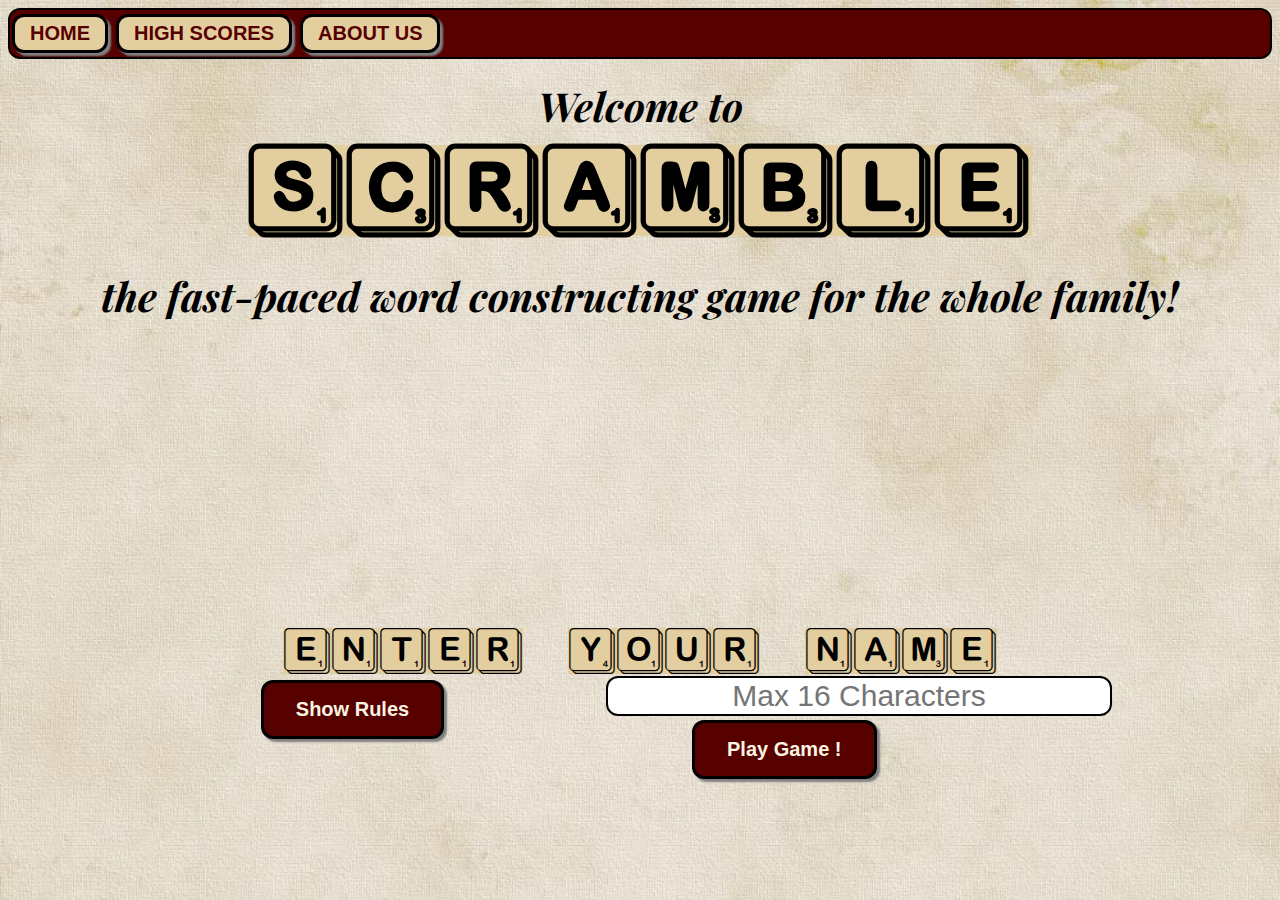
<file: index.html>
<!DOCTYPE html>
<html>
  <head>
    <meta charset="utf-8">
    <link rel= "stylesheet" type= "text/css" href= "style.css"/>
    <link href="https://fonts.googleapis.com/css?family=Playfair+Display" rel="stylesheet">
    <title>Scramble Home</title>
  </head>
  <body>
    <header>
      <div class="nav">
        <a href="index.html"><button class="buttonHo" type="button"> HOME</button></a>
        <a href="hiScore.html"><button class="buttonHi" type="button">HIGH SCORES</button></a>
        <a href="aboutUs.html"><button class="buttonAb" type="button">ABOUT US</button></a>
      </div>
    </header>
      <h2 id="welcome"><em>Welcome to </em></h2><h1><mark>SCRAMBLE</mark></h1>
      <h2><em> the fast-paced word constructing game for the whole family!</em></h2>
        <ul id="listOfRules" style="visibility:hidden;">
          <li>You will have 60 seconds to construct a 5-letter word. Each letter has a point value displayed on the tile.</li>
          <li>Your final score factors in the amount of time left on the clock. The faster you work, the higher your score!</li>
          <li>You can only select one letter at a time, so choose wisely. Click on the tile you want to move it into the 'Selected Tiles' row. Its position in the 'Choose Tiles' row will be the same as in your final word.</li>
          <li>You can see the upcoming letter choices in the 'Future Tiles' row at the top of the page. Once the meter bar at the bottom of the page runs out, these will become your new letters to choose from.</li>
          <li>Looking for a specific letter but it's just not coming? Click the 'New Tiles' button to generate new letters in the 'Future Tiles' row.</li>
          <li>If you want to remove a selected letter, click on the one you wish to remove in the 'Selected Tiles' row.</li>
          <li>If you run out of time or use an incorrect word, your score will be zero. <em>Remember: no proper nouns or abbreviations!</em></li>
        </ul>
      <form class="form-horizontal"id="nameEntry">
        <label><mark>Enter</mark> <mark>your</mark> <mark>name</mark></label>
        <br><input id="GET-name" type="text" name="name" required placeholder="Max 16 Characters" maxlength="16">
        <button id="rules" onclick="showRules()" type="button">Show Rules</button>
        <input id="save" type="submit" value="Play Game !">
      </form>
    </body>
  <script src="index.js"></script>
 </html>
</file>
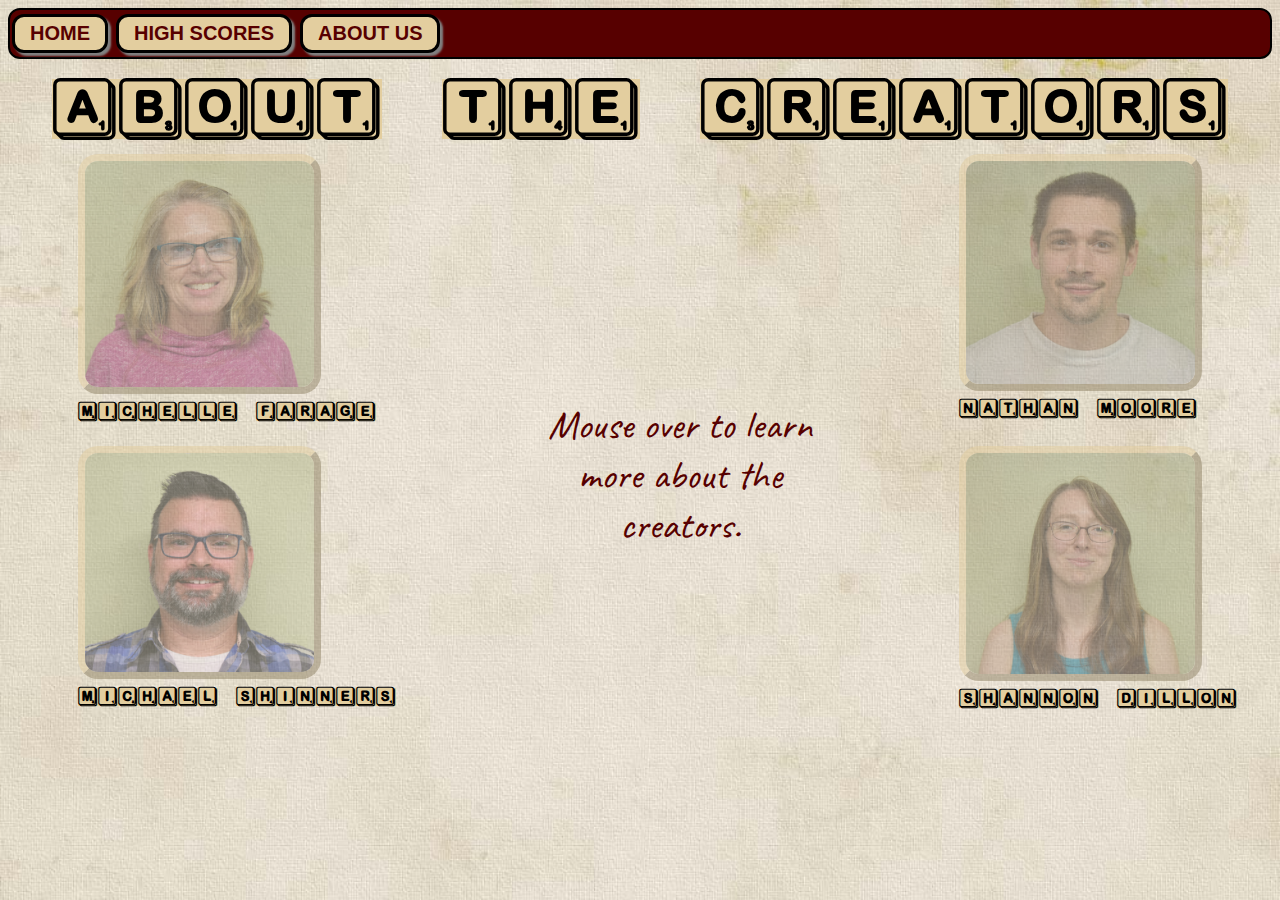
<file: aboutUs.html>
<!DOCTYPE html>
<html>
  <head>
    <link rel="stylesheet" href="aboutUs.css" type="text/css">
    <meta charset="utf-8">
    <link href="https://fonts.googleapis.com/css?family=Caveat:700" rel="stylesheet">
    <link href="https://fonts.googleapis.com/css?family=Playfair+Display" rel="stylesheet">
  </head>
  <body>
    <header>
      <div class="nav">
        <a href="index.html"><button class="buttonHo" type="button"> HOME</button></a>
        <a href="hiScore.html"><button class="buttonHi" type="button">HIGH SCORES</button></a>
        <a href="aboutUs.html"><button class="buttonAb" type="button">ABOUT US</button></a>
      </div>
    </header>
    <h1><mark>About</mark> <mark>the</mark> <mark>Creators</mark></h1>
    <div class="topSector">
      <div class="profile">
        <div class="michelle">
          <img id="michelle" src="imgs/michelle.jpg" class="profileImage"/>
          <h5><mark>Michelle</mark> <mark>Farage</mark></h5>
        </div>
      </div>
      <div class="profile">
        <div class="nathan">
          <img id="nathan" src="imgs/nathan.jpg" class="profileImage"/>
          <h5><mark>Nathan</mark> <mark>Moore</mark></h5>
        </div>
      </div>
    </div>
    <div class="bottomSector">
      <div class="profile">
        <div class="michael">
          <img id="michael" src="imgs/michael.jpg" class="profileImage"/>
          <h5><mark>Michael</mark> <mark>Shinners</mark></h5>
        </div>
      </div>
      <div class="profile">
        <div class="shannon">
          <img id="shannon" src="imgs/shannon.jpg" class="profileImage"/>
          <h5><mark>Shannon</mark> <mark>Dillon</mark></h5>
        </div>
      </div>
    </div>
  <div class="clickHere">
    <p id="clickHere">Mouse over to learn more about the creators.</p>
  </div>
  <div id="learnMoreWindow">
  </div>
</body>
<script type= "text/javascript" src= "aboutUs.js" ></script>
</html>
</file>
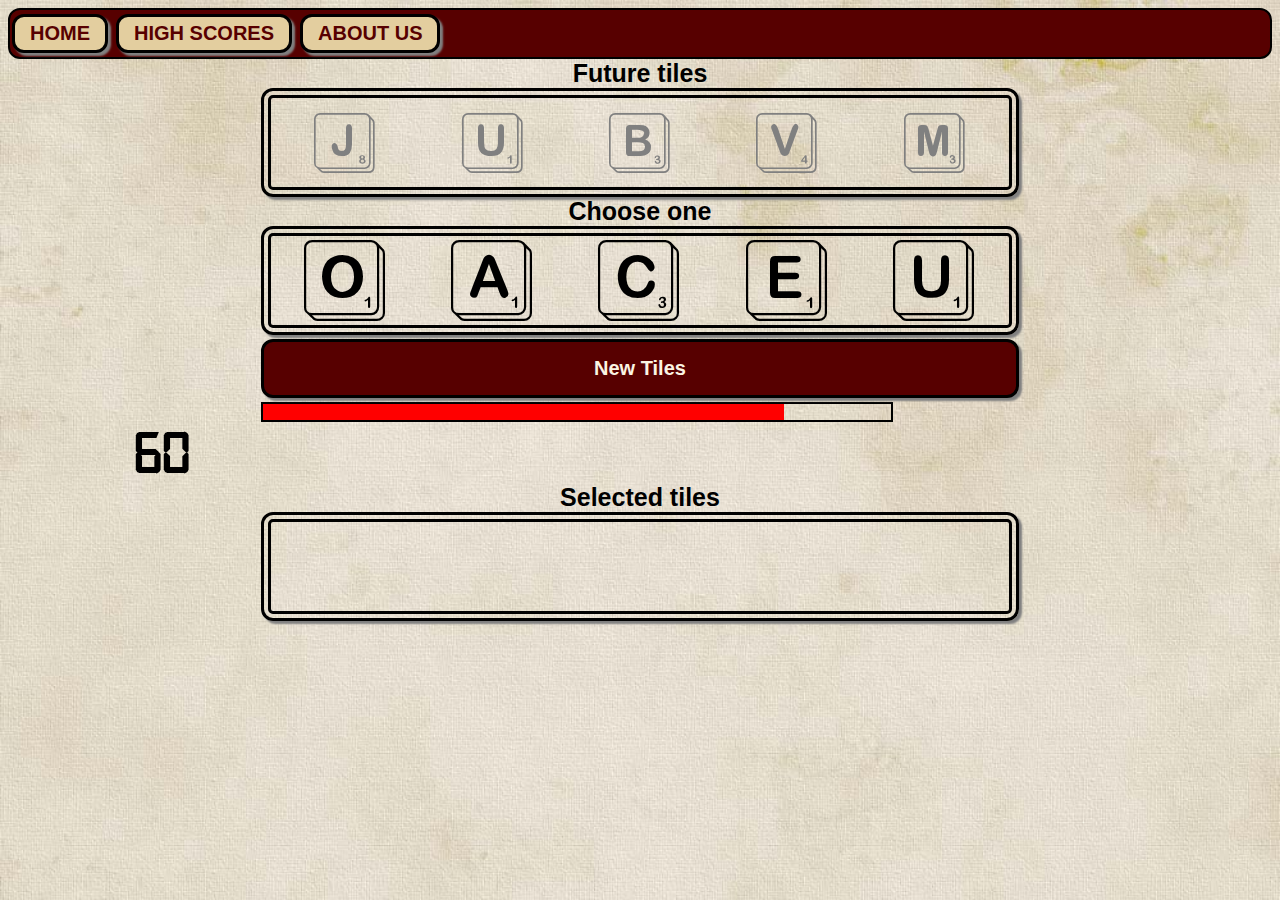
<file: game.html>
<!DOCTYPE html>
<html>
  <head>
    <link rel="stylesheet" href="game.css" type="text/css">
    <meta charset="utf-8">
  </head>
  <body>
    <header>
      <div class="nav">
        <a href="index.html"><button class="buttonHo" type="button"> HOME</button></a>
        <a href="hiScore.html"><button class="buttonHi" type="button">HIGH SCORES</button></a>
        <a href="aboutUs.html"><button class="buttonAb" type="button">ABOUT US</button></a>
      </div>
    </header>
    <h3>Future tiles</h3>
    <table>
      <tr class="upcomingTiles">
        <td class="upcoming" id="upcoming 1" upcomingColumn="1"></td>
        <td class="upcoming" id="upcoming 2" upcomingColumn="2"></td>
        <td class="upcoming" id="upcoming 3" upcomingColumn="3"></td>
        <td class="upcoming" id="upcoming 4" upcomingColumn="4"></td>
        <td class="upcoming" id="upcoming 5" upcomingColumn="5"></td>
      </tr>
    </table>
    <h3>Choose one</h3>
    <table>
      <tr class="currentTiles">
        <td class="current" id="current 1" currentColumn="1"></td>
        <td class="current" id="current 2" currentColumn="2"></td>
        <td class="current" id="current 3" currentColumn="3"></td>
        <td class="current" id="current 4" currentColumn="4"></td>
        <td class="current" id="current 5" currentColumn="5"></td>
      </tr>
    </table>
    <button id="newLettersButton" type="button">New Tiles</button>
    <div id="letterTimer">
      <div id="fillMeter"></div>
    </div>
    <div id="gameTimer"></div>
    <h3>Selected tiles</h3>
    <table>
      <tr>
        <td class="lockedIn" id="lockedIn 1" lockedIn="1"></td>
        <td class="lockedIn" id="lockedIn 2" lockedIn="2"></td>
        <td class="lockedIn" id="lockedIn 3" lockedIn="3"></td>
        <td class="lockedIn" id="lockedIn 4" lockedIn="4"></td>
        <td class="lockedIn" id="lockedIn 5" lockedIn="5"></td>
      </tr>
    </table>
    <div id="results">
    </div>
  </body>
  <script type= "text/javascript" src= "game.js"></script>
</html>
</file>
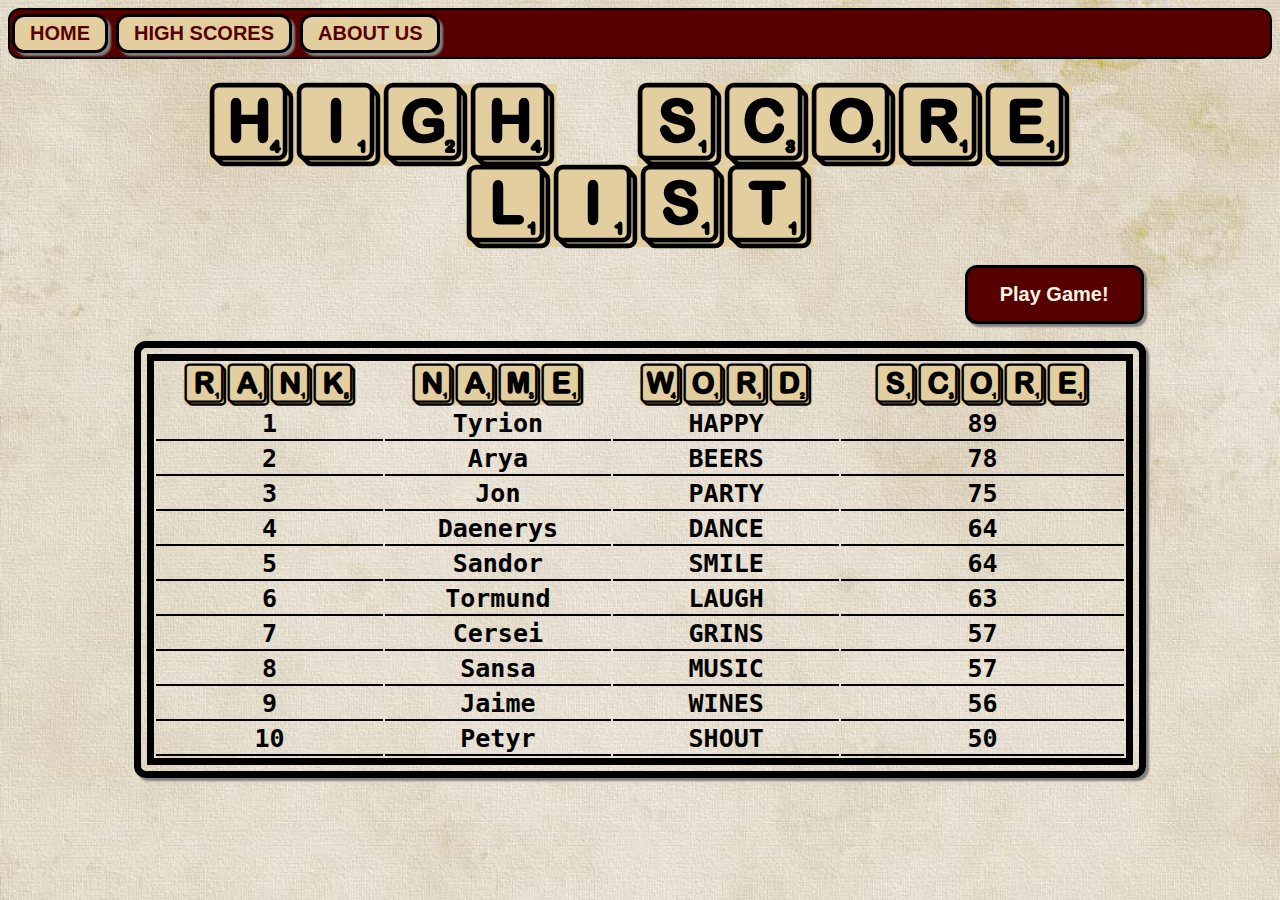
<file: hiScore.html>
<!DOCTYPE html>
<html>
  <head>
    <meta charset="utf-8">
    <link href="hiScore.css" type= "text/css" rel="stylesheet"/>
    <title>Scramble High Scores</title>
  </head>
  <body>
    <header>
      <div class="nav">
        <a href="index.html"><button class="buttonHo" type="button">HOME</button></a>
        <a href="hiScore.html"><button class="buttonHi" type="button">HIGH SCORES</button></a>
        <a href="aboutUs.html"><button class="buttonAb" type="button">ABOUT US</button></a>
      </div>
    </header>
  <div id="content">
    <h1><mark>High</mark> <mark>Score</mark> <mark>List</mark></h1>
  </div>
  <div id="buttonPosition">
    <a id="playAgainButton" href="game.html"><button id="playButton" class="button1" type="button">Play Again?</button></a>
  </div>
    <table id="hiScoreTable">
      <tr>
        <th><mark>Rank</mark></th>
        <th><mark>Name</mark></th>
        <th><mark>Word</mark></th>
        <th><mark>Score</mark></th>
      </tr>
    </table>
  </body>
  <script src="hiScore.js" type="text/javascript">
  </script>
</html>
</file>
<file: style.css>
* {
  box-sizing: border-box;
}

body {
  background-image: url("imgs/background.jpg");
  background-size: cover;
}

@font-face {
  font-family: "scramble";
  font-style: normal;
  src: url(scramble.ttf);
}

header{
  background-color: #570000;
  border: 2px solid black;
  border-radius: 12px;
  margin-bottom: 0;
  margin-top: 0;
}

#rules, #save{
  background-color: #570000;
  color: #fbf4e3;
  padding: 15px 32px;
  text-align: center;
  text-decoration: none;
  display: inline-block;
  font-family: sans-serif;
  font-size: 20px;
  font-weight: bold;
  margin: 4px 2px;
  cursor: pointer;
  border-radius: 12px;
  border: 3px solid black;
  box-shadow: 3px 3px 2px grey;
  outline: 0px;
}

#GET-name{
  width: 40%;
  height: 40px;
  text-align: center;
  border-radius: 12px;
  border: 2px solid black;
  font-size: 30px;
  outline: 0px;
}

#rules{
  float: left;
  margin-left: 20%;
}

label{
  font-family: "scramble";
  font-style: normal;
  font-size: 45px;
}

h1{
  font-family: "scramble";
  font-style: normal;
  font-size: 90px;
  text-align: center;
  margin-top: 1%;
  margin-bottom: 1%;
}

h2{
  font-family: 'Playfair Display', serif;
  font-size: 40px;
  text-align: center;
  margin-bottom: 0;
}

#scram{
  font-family: "scramble";
  font-style: normal;
  font-size: 40px;
}

mark{
  background-color: #E3CE9F;
}

#nameEntry{
  text-align: center;
  margin:0;
  outline: 0px;
}

#welcome{
  text-align: center;
  margin-top: 20px;
}

#listOfRules{
  font-family: sans-serif;
  font-size: 22px;
  font-weight: bold;
  border-style: 2px solid black;
  margin: 0;
  padding: 3% 5%;
  line-height: 95%;
}

.buttonHo {
  background-color: #E3CE9F;
  border:none;
  color: #570000;
  padding: 5px 15px;
  text-align: center;
  text-decoration: none;
  display: inline-block;
  font-family: sans-serif;
  font-size: 20px;
  font-weight: bold;
  margin: 4px 2px;
  cursor: pointer;
  border-radius: 12px;
  border: 3px solid black;
  box-shadow: 3px 3px 2px grey;
  outline: 0px;
}

.buttonHi{
  background-color: #E3CE9F;
  border:none;
  color: #570000;
  padding: 5px 15px;
  text-align: center;
  text-decoration: none;
  display: inline-block;
  font-family: sans-serif;
  font-size: 20px;
  font-weight: bolder;
  margin: 4px 2px;
  cursor: pointer;
  border-radius: 12px;
  border: 3px solid black;
  box-shadow: 3px 3px 2px grey;
  outline: 0px;
}

.buttonAb {
  background-color: #E3CE9F;
  border:none;
  color: #570000;
  padding: 5px 15px;
  text-align: center;
  text-decoration: none;
  display: inline-block;
  font-family: sans-serif;
  font-size: 20px;
  font-weight: bolder;
  margin: 4px 2px;
  cursor: pointer;
  border-radius: 12px;
  border: 3px solid black;
  box-shadow: 3px 3px 2px grey;
  outline: 0px;
}

#save{
  margin-right: 12%;
}
</file>
<file: aboutUs.css>
* {
  box-sizing: border-box;
}

@font-face {
  font-family: "scramble";
  font-style: normal;
  src: url(scramble.ttf);
}

header{
  background-color: #570000 ;
  border: 2px solid black;
  border-radius: 12px;
}

.buttonHo {
  background-color: #E3CE9F ;
  color: #570000 ;
  padding: 5px 15px;
  text-align: center;
  text-decoration: none;
  display: inline-block;
  font-family: sans-serif;
  font-size: 20px;
  font-weight: bold;
  margin: 4px 2px;
  cursor: pointer;
  border-radius: 12px;
  border: 3px solid black;
  box-shadow: 3px 3px 2px grey;
  outline: 0px;
}

.buttonHi{
  background-color: #E3CE9F ;
  color: #570000 ;
  padding: 5px 15px;
  text-align: center;
  text-decoration: none;
  display: inline-block;
  font-family: sans-serif;
  font-size: 20px;
  font-weight: bolder;
  margin: 4px 2px;
  cursor: pointer;
  border-radius: 12px;
  border: 3px solid black;
  box-shadow: 3px 3px 2px grey;
  outline: 0px;
}

.buttonAb {
  background-color: #E3CE9F;
  color: #570000;
  padding: 5px 15px;
  text-align: center;
  text-decoration: none;
  display: inline-block;
  font-family: sans-serif;
  font-size: 20px;
  font-weight: bolder;
  margin: 4px 2px;
  cursor: pointer;
  border-radius: 12px;
  border: 3px solid black;
  box-shadow: 3px 3px 2px grey;
  outline: 0px;
}

body {
  background-image: url("imgs/background.jpg");
  background-size: cover;
}

header{
  background-color: #570000;
  border: 2px solid black;
  border-radius: 12px;
  margin-bottom: 0;
  margin-top: 0;
}

h1{
  text-align: center;
  margin-top: 20px;
  margin-bottom: 5px;
  font-family: "scramble";
  font-style: normal;
  font-size: 60px;
}

.profile {
  padding-bottom: 30px 0px 20px 50px;
  display: inline;
}

img {
  display: inline;
  width: 100%;
  opacity: 0.5;
  border-radius: 20px;
  border-style: outset;
  border-color: #E3CE9F;
  border-width: 7px;
}

img:hover {
  opacity: 1.0;
}

.michelle {
  margin: 5px;
  margin-top: 5px;
  padding: 5px;
  padding-top: 5px;
  margin-left: 65px;
  display: inline;
  float: left;
  width: 20%;
}

.michael {
  margin: 5px;
  margin-top: 5px;
  padding: 5px;
  padding-top: 5px;
  margin-left: 65px;
  display: inline;
  float: left;
  width: 20%;
}

.nathan {
  margin: 5px;
  margin-top: 5px;
  padding: 5px;
  padding-top: 5px;
  margin-right: 65px;
  display: inline;
  float: right;
  width: 20%;
}

.shannon {
  margin: 5px;
  margin-top: 5px;
  padding: 5px;
  padding-top: 5px;
  margin-right: 65px;
  display: inline;
  float: right;
  width: 20%;
}

.topSector {
  width: 100%;
  float: left;
}

.bottomSector {
  width: 100%;
  float: right;
}

h5 {
  margin-bottom: 5px;
  margin-top: 5px;
  font-family: "scramble";
  font-style: normal;
  font-size: 18px;
  width: 180%;
}

#learnMoreWindow {
  width: 42%;
  height: 280px;
  position: absolute;
  top: 300px;
  left: 420px;
  background-image: url("imgs/wood.jpg");
  visibility: hidden;
  border-radius: 20px;
  border-style: outset;
  border-color: #E3CE9F;
  border-width: 7px;
  padding-left: 15px;
  padding-right: 15px;
  overflow: hidden;
  font-size: 190%;
  font-weight: 700;
  font-family: 'Caveat', serif;
  text-align: justify;
  text-shadow:
  -1px -1px 0 #E3CE9F,
  1px -1px 0 #E3CE9F,
  -1px 1px 0 #E3CE9F,
  1px 1px 0 #E3CE9F;
}

#faveword {
  padding-top: 0px;
  padding-bottom: 0px;
  margin: 0px;
}

#blurb {
  padding-top: 0px;
  padding-bottom: 0px;
  margin-top: 0px;
}

#favWordWord {
  font-family: "scramble";
  font-size: 40px;
  margin-left: 20px;
  background-color: #E3CE9F;
}

.clickHere p {
  font-family: 'Caveat', serif;
  font-size: 40px;
  text-align: center;
  margin-bottom: 0;
  width: 25%;
  position: absolute;
  top: 360px;
  left: 520px;
  color: #570000;
}

mark {
  background-color: #E3CE9F;
}
</file>
<file: game.css>
* {
  box-sizing: border-box;
  outline: 0px;
}

body {
  background-image: url("imgs/background.jpg");
  background-size: cover;
}

@font-face {
  font-family: "scramble";
  font-style: normal;
  src: url(scramble.ttf);
}

@font-face {
 font-family:"digital-7";
 src: url("digital-7.ttf");
}

#greeting {
  font-family: "scramble";
  src: url(scramble.ttf);
  font-style: normal;
  font-size: 30px;
  align: center;
  margin-left: 60%;
  margin-bottom: 1%;
  margin-top: 1%;
}

header {
  background-color: #570000;
  border: 2px solid black;
  border-radius: 12px;
}

mark {
  background-color: #E3CE9F;
}

#letterTimer {
  width: 120px;
  height: 20px;
  overflow: auto;
  border: 2px solid black;
}

#fillMeter {
  float: left;
  background-color: red;
  height: 20px;
}

#gameTimer {
  font-family:"digital-7";
  font-size: 60px;
  font-weight: bold;
  margin-left: 10%;
}

#letterTimer {
  width: 50%;
  height: 20px;
  overflow: auto;
  border: 2px solid black;
  margin-left: 20%;
}

.current {
  font-family: "scramble";
  src: url(scramble.ttf);
  font-style: normal;
  font-size: 80px;
}

.current:hover, .hover {
  cursor: pointer;
}

.noHover {
  cursor: default;
}

.upcoming {
  font-family: "scramble";
  src: url(scramble.ttf);
  color: gray;
  font-style: normal;
  font-size: 60px;
}

.lockedIn {
  font-family: "scramble";
  src: url(scramble.ttf);
  font-style: normal;
  font-size: 85px;
  height: 85px;
}

.nav {
  margin-top: ;
}

.buttonHi {
  background-color: #E3CE9F;
  border:none;
  color: #570000;
  padding: 5px 15px;
  text-align: center;
  text-decoration: none;
  font-family: sans-serif;
  font-size: 20px;
  font-weight: bold;
  margin: 4px 2px;
  cursor: pointer;
  border-radius: 12px;
  border: 3px solid black;
  box-shadow: 3px 3px 2px grey;
  outline: 0px;
  display: inline-block;
}

.buttonAb {
  background-color: #E3CE9F;
  border:none;
  color: #570000;
  padding: 5px 15px;
  text-align: center;
  text-decoration: none;
  display: inline-block;
  font-family: sans-serif;
  font-size: 20px;
  font-weight: bold;
  margin: 4px 2px;
  cursor: pointer;
  border-radius: 12px;
  border: 3px solid black;
  box-shadow: 3px 3px 2px grey;
  outline: 0px;
}

.buttonHo {
  background-color: #E3CE9F;
  border:none;
  color: #570000;
  padding: 5px 15px;
  text-align: center;
  text-decoration: none;
  display: inline-block;
  font-family: sans-serif;
  font-size: 20px;
  font-weight: bold;
  margin: 4px 2px;
  cursor: pointer;
  border-radius: 12px;
  border: 3px solid black;
  box-shadow: 3px 3px 2px grey;
  outline: 0px;
}

table {
  width: 60%;
  border: 10px double black;
  border-radius: 12px;
  box-shadow: 3px 3px 2px grey;
  height: 85px;
  align: center;
  margin-left: 20%;
  margin-right: 20%
}

td {
  border-spacing: 16%;
  text-align:center;
  vertical-align:middle;
  height: 85px;
  width:75px;
}

button {
  background-color: #570000;
  border:none;
  color: #fbf4e3;
  padding: 15px 32px;
  text-align: center;
  text-decoration: none;
  display: inline-block;
  font-family: sans-serif;
  font-size: 20px;
  font-weight: bold;
  margin: 4px 2px;
  cursor: pointer;
  border-radius: 12px;
  border: 3px solid black;
  box-shadow: 3px 3px 2px grey;
}

#newLettersButton{
  background-color: #570000;
  border:none;
  color: #fbf4e3;
  padding: 15px 32px;
  text-align: center;
  text-decoration: none;
  display: inline-block;
  font-family: sans-serif;
  font-size: 20px;
  font-weight: bold;
  margin: 4px 2px;
  cursor: pointer;
  border-radius: 12px;
  border: 3px solid black;
  box-shadow: 3px 3px 2px grey;
  width:60%;
  margin-left: 20%;
  margin-right: 10%;
}

h3 {
  font-family: sans-serif;
  color: black;
  font-size: 25px;
  font-weight: bold;
  text-align: center;
  margin: 0;
}

#results{
  font-family: sans-serif;
  color: black;
  font-size: 22px;
  font-weight: bold;
  float:right;
  margin-right: 7%;
  margin-top: 2%;
}
#userMessage{
  margin-top: 1%;
  margin-bottom: 1%;
}
</file>
<file: hiScore.css>
* {
  outline: 0px;
}

body {
  background-image: url("imgs/background.jpg");
  background-size: cover;
}

@font-face {
  font-family: "scramble";
  font-style: normal;
  src: url(scramble.ttf);
}

header{
  background-color: #570000;
  border: 2px solid black;
  border-radius: 12px;
}

h1{
  font-family: "scramble";
  font-style: normal;
  font-size: 80px;
  display: inline;
  margin-top: 2%;
  margin-bottom: 2%;
}

#content{
  text-align: center;
  margin-top: 2%;
}

.buttonHo {
  background-color: #E3CE9F;
  color: #570000;
  padding: 5px 15px;
  text-align: center;
  text-decoration: none;
  display: inline-block;
  font-family: sans-serif;
  font-size: 20px;
  font-weight: bold;
  margin: 4px 2px;
  cursor: pointer;
  border-radius: 12px;
  border: 3px solid black;
  box-shadow: 3px 3px 2px grey;
}

.buttonHi{
  background-color: #E3CE9F;
  color: #570000;
  padding: 5px 15px;
  text-align: center;
  text-decoration: none;
  display: inline-block;
  font-family: sans-serif;
  font-size: 20px;
  font-weight: bolder;
  margin: 4px 2px;
  cursor: pointer;
  border-radius: 12px;
  border: 3px solid black;
  box-shadow: 3px 3px 2px grey;
}

.buttonAb {
  background-color: #E3CE9F;
  color: #570000;
  padding: 5px 15px;
  text-align: center;
  text-decoration: none;
  display: inline-block;
  font-family: sans-serif;
  font-size: 20px;
  font-weight: bolder;
  margin: 4px 2px;
  cursor: pointer;
  border-radius: 12px;
  border: 3px solid black;
  box-shadow: 3px 3px 2px grey;
}

th{
  color: #570000;
  font-family: "scramble";
  font-style: normal;
  font-size: 40px;
  font-weight: bolder;
}

td {
   border-bottom: 2px solid black;
   font-family: monospace;
   color: black;
   font-size: 25px;
   font-weight: bold;
   text-align: center;
}

table{
   border: 20px double black;
   border-radius: 12px;
   box-shadow: 3px 3px 2px grey;
   width: 80%;
   margin: auto;
}

.button1{
  background-color: #570000;
  color: #fbf4e3;
  padding: 15px 32px;
  text-align: center;
  text-decoration: none;
  display: inline-block;
  font-family: sans-serif;
  font-size: 20px;
  font-weight: bold;
  margin: 4px 2px;
  cursor: pointer;
  border-radius: 12px;
  border: 3px solid black;
  box-shadow: 3px 3px 2px grey;
}

#buttonPosition{
  float: right;
  margin-right: 10%;
  margin-bottom: 1%;
  margin-top: 1%;
}

mark{
  background-color: #E3CE9F;
}
</file>
